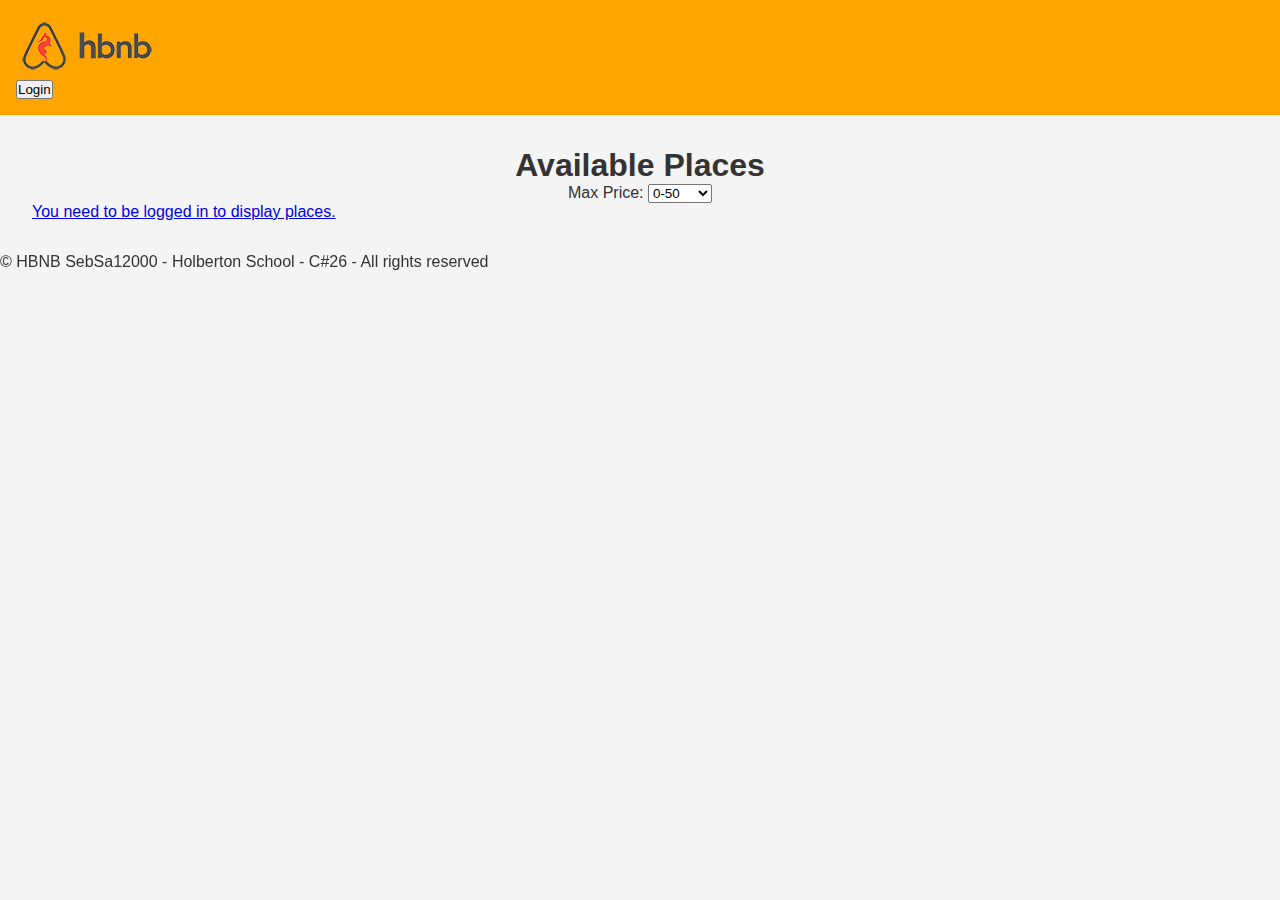
<file: part4/index.html>
<!DOCTYPE html>
<html lang="en">
<head>
    <meta name="viewport" content="width=device-width, initial-scale=1.0">
<link rel="stylesheet" href="./css/styles.css">
<link rel="icon" type="image/png" href="./images/icon.png" />
    <title>List of Places</title>
    
</head>
<body>
        <header>
            <div class="logo-login">

            <a href="index.html"><img src="./images/logo.png" alt="index"></a>

            <a href="login.html" id="login-link">
                <button class="login-button">
                  <span class="login-text">Login</span>
                </button>
              </a>
            <a href="login.html" id="logout-link">
                <button class="login-button">
                  <span class="login-text">Logout</span>
                </button>
            </a>
        </div>
    </header>
    <main>
        <h1>Available Places</h1>
        <section id="filter">
            <label for="price-filter">Max Price:</label>
            <select id="price-filter">
                <!-- Options will be populated dynamically -->
                 <option>0-50</option>
                 <option>50-100</option>
                 <option>100+</option>
            </select>
        </section>
        <section id="places-list">
            <!-- List of places will be populated dynamically -->
        </section>
    </main>
    <script src="./js/scripts.js"></script>
</body>
<footer>
    <p>&copy; HBNB SebSa12000 - Holberton School - C#26 - All rights reserved</p>
</footer>
</html>
</file>
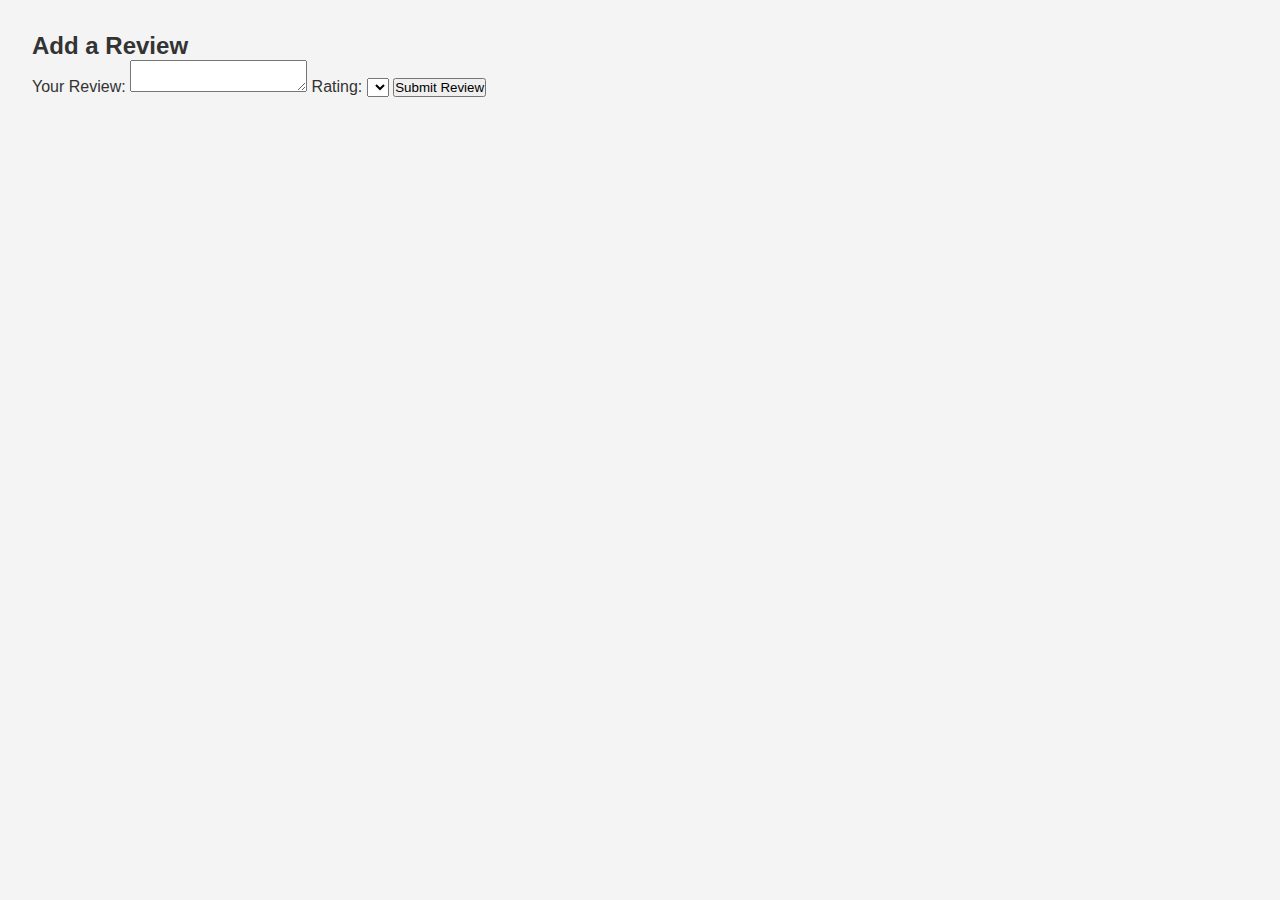
<file: part4/add_review.html>
<!DOCTYPE html>
<html lang="en">
<head>
    <meta charset="UTF-8">
    <meta name="viewport" content="width=device-width, initial-scale=1.0">
    <title>Add Review</title>
    <link rel="stylesheet" href="styles.css">
</head>
<body>
    <main>
        <!-- Add something to idfentify the place you're reviewing -->
        <form id="review-form">
            <h2>Add a Review</h2>
            <label for="review">Your Review:</label>
            <textarea id="review" name="review" required></textarea>
            <label for="rating">Rating:</label>
            <select id="rating" name="rating" required>
                <!-- Options for rating -->
            </select>
            <button type="submit">Submit Review</button>
        </form>
    </main>
    <script src="scripts.js"></script>
</body>
</html>
</file>
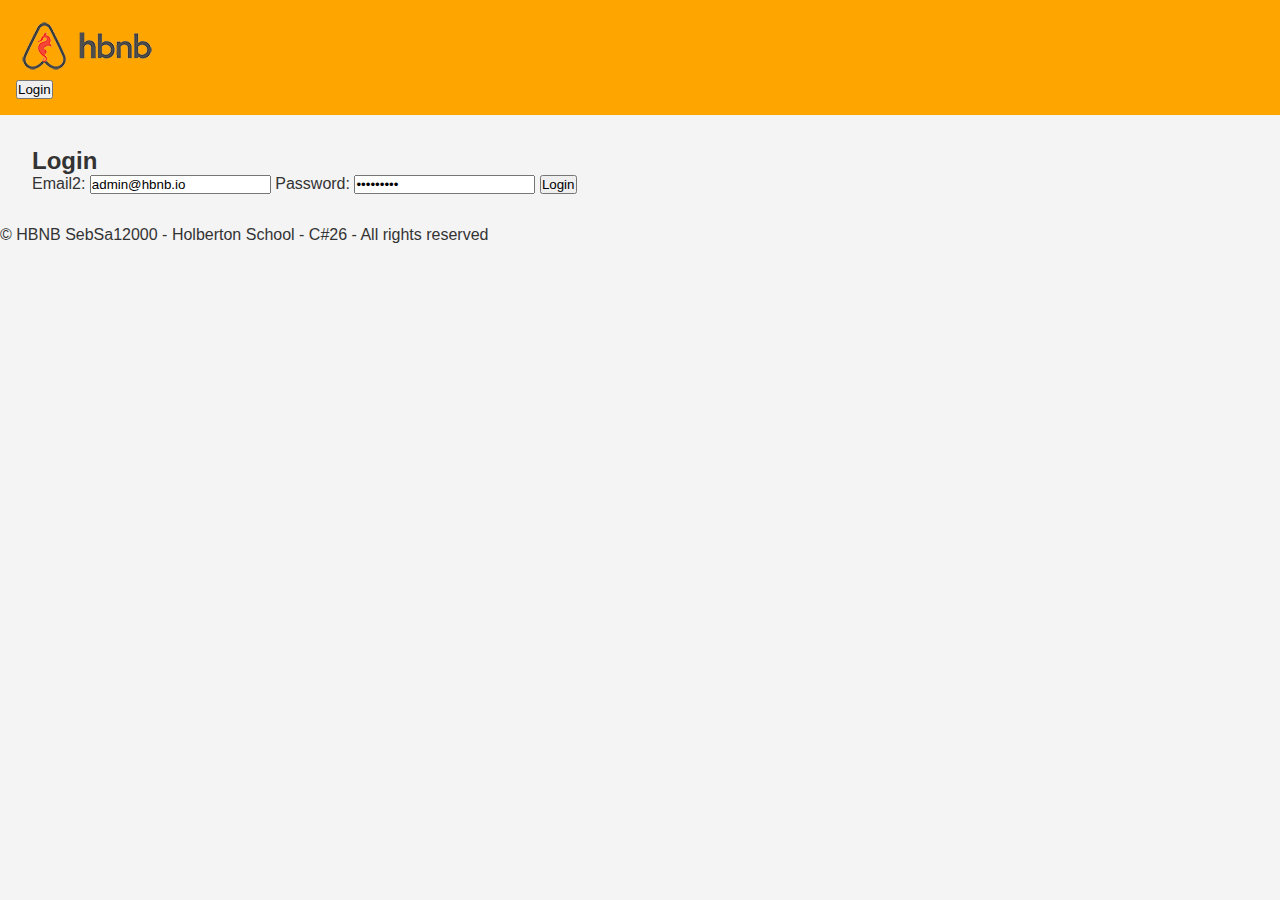
<file: part4/login.html>
<!DOCTYPE html>
<html lang="en">
<head>
    <meta name="viewport" content="width=device-width, initial-scale=1.0">
<link rel="stylesheet" href="./css/styles.css">
<link rel="icon" type="image/png" href="./images/icon.png" />
    <title>Login</title>
</head>
<body>
        <header>
            <div class="logo-login">

            <a href="index.html"><img src="./images/logo.png" alt="index"></a>

            <a href="login.html" id="login-link">
                <button class="login-button">
                  <span class="login-text">Login</span>
                </button>
              </a>
            <a href="login.html" id="logout-link">
                <button class="login-button">
                  <span class="login-text">Logout</span>
                </button>
            </a>
        </div>
    </header>
    <main>
        <form id="login-form">
            <h2>Login</h2>
            <label for="email">Email2:</label>
            <input type="email" id="email" name="email" value="admin@hbnb.io" required>
            
            <label for="password">Password:</label>
            <input type="password" id="password" name="password" value="admin1234" required>
            
            <button type="submit">Login</button>
        </form>
    </main>
    <script src="./js/scripts.js"></script>
</body>
<footer>
    <p>&copy; HBNB SebSa12000 - Holberton School - C#26 - All rights reserved</p>
</footer>
</html>
</file>
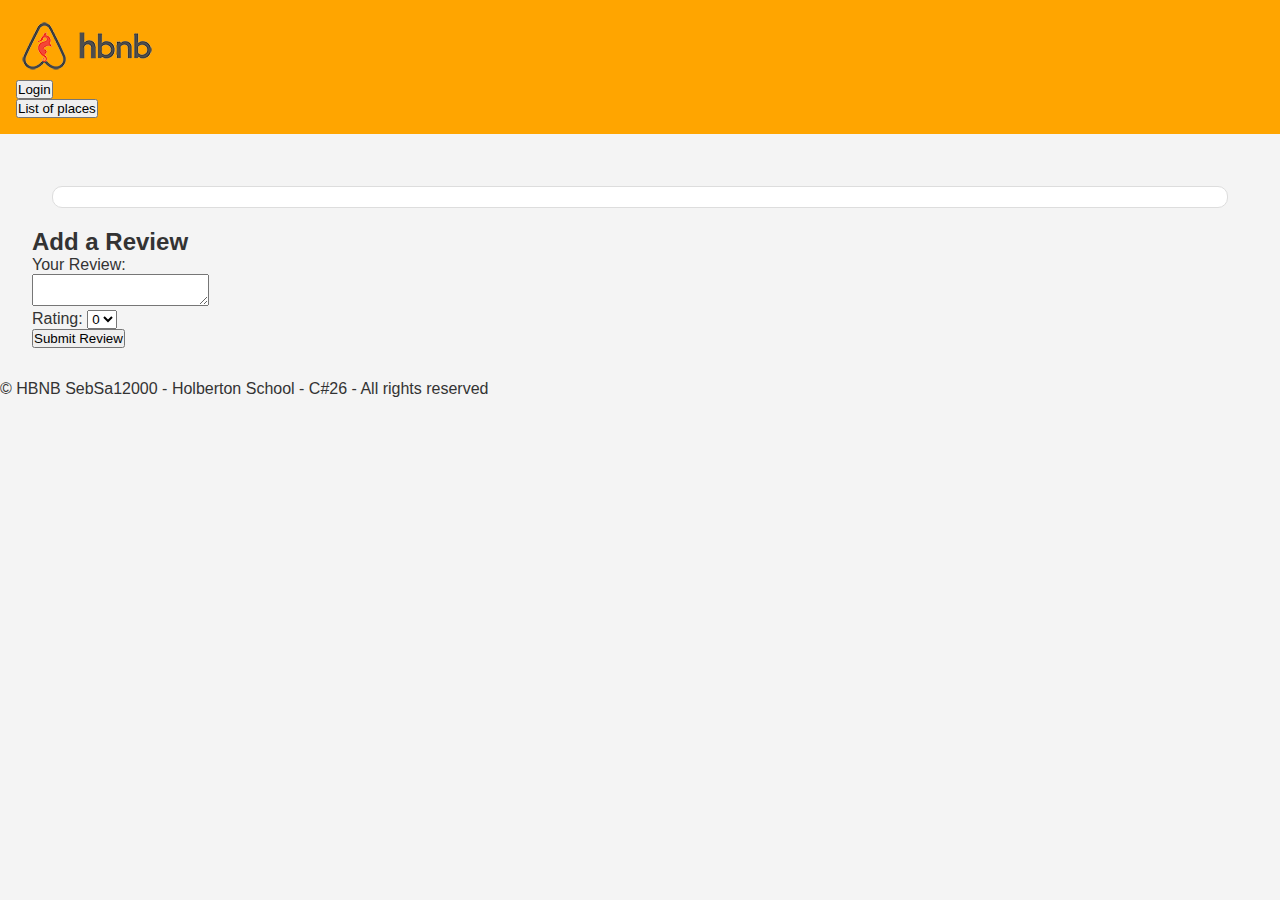
<file: part4/place.html>
<!DOCTYPE html>
<html lang="en">
<head>
    <meta charset="UTF-8">
<meta name="viewport" content="width=device-width, initial-scale=1.0">
<link rel="stylesheet" href="./css/styles.css">
<link rel="icon" type="image/png" href="./images/icon.png" />
    <title>Place Details</title>
</head>
<body>
    <header>
            <div class="logo-login">

            <a href="index.html"><img src="./images/logo.png" alt="index"></a>

            <a href="login.html" id="login-link">
                <button class="login-button">
                  <span class="login-text">Login</span>
                </button>
              </a>
            <a href="login.html" id="logout-link">
                <button class="login-button">
                  <span class="login-text">Logout</span>
                </button>
            </a>
            <a href="index.html">
                <button>
                  <span>List of places</span>
                </button>
            </a>
        </div>
    </header>
    <main>
        <section id="place-details">
            <!-- Place details will be populated dynamically -->
        </section>
        <section id="reviews">
            <!-- Reviews will be populated dynamically -->
        </section>
        <section id="add-review">
                    <!-- Add something to idfentify the place you're reviewing -->
        <form id="review-form">
            <h2>Add a Review</h2>
            <label for="review">Your Review:</label>
            <BR>
            <textarea id="review" name="review" required></textarea>
            <BR>
            <label for="rating">Rating:</label>
            <select id="rating" name="rating" required>
                <option>0</option>
                <option>1</option>
                <option>2</option>
                <option>3</option>
                <option>4</option>
                <option>5</option>
            </select>
            <BR>
            <button type="submit">Submit Review</button>
        </form>
        </section>
    </main>
    <script src="./js/scripts.js"></script>
</body>
<footer>
    <p>&copy; HBNB SebSa12000 - Holberton School - C#26 - All rights reserved</p>
</footer>
</html>
</file>
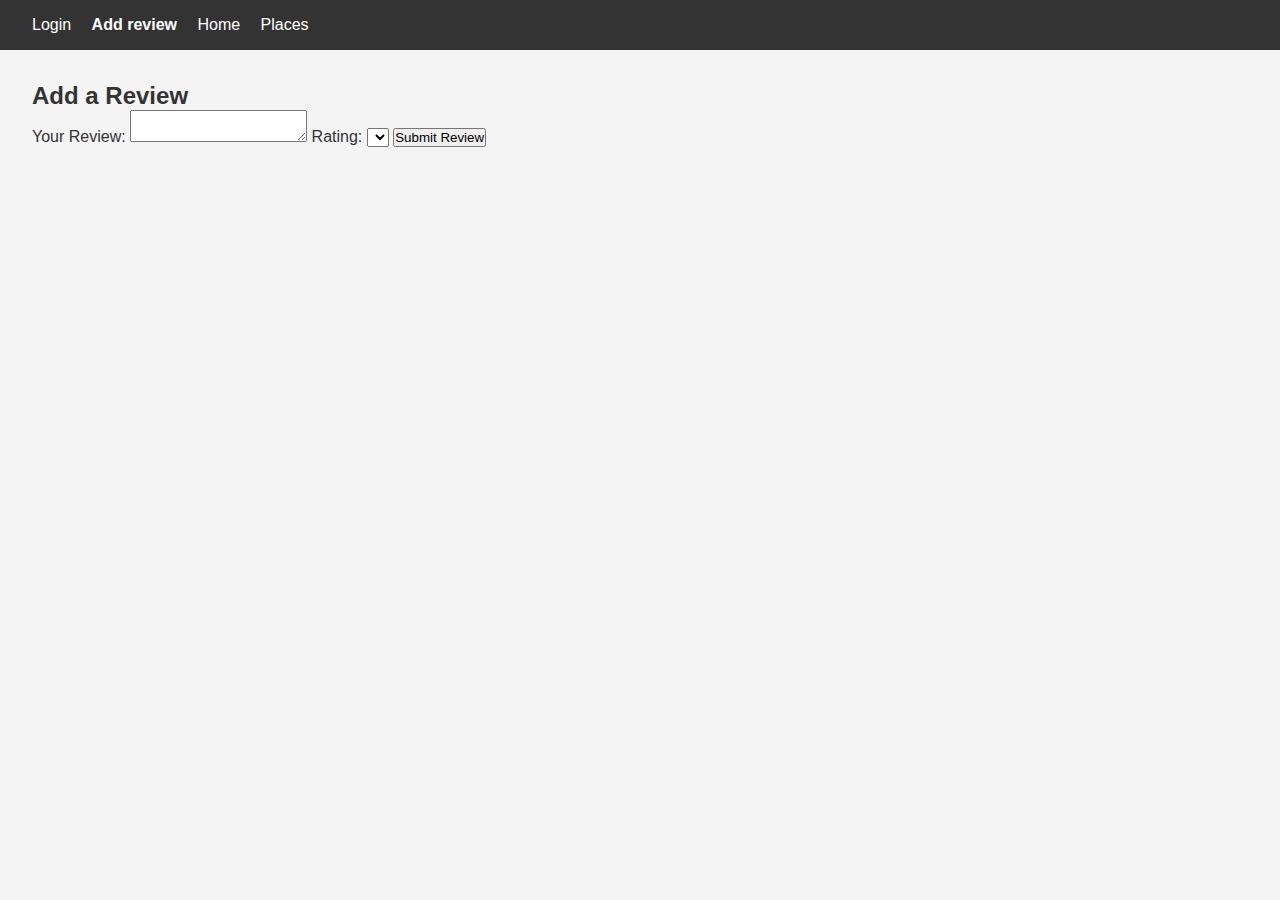
<file: part4/app/templates/add_review.html>
<!DOCTYPE html>
<html lang="en">
<head>
    <meta charset="UTF-8">
    <meta name="viewport" content="width=device-width, initial-scale=1.0">
    <title>Add Review</title>
    <link rel="stylesheet" href="./css/styles.css">
</head>
<body>
    <header>
        <nav>
            <a href="login.html" id="login-link">Login</a>
            <a href="add_review.html" id="login-link"><strong>Add review</strong></a>
            <a href="index.html" id="login-link">Home</a>
            <a href="place.html" id="login-link">Places</a>
        </nav>
    </header>
    <main>
        <!-- Add something to idfentify the place you're reviewing -->
        <form id="review-form">
            <h2>Add a Review</h2>
            <label for="review">Your Review:</label>
            <textarea id="review" name="review" required></textarea>
            <label for="rating">Rating:</label>
            <select id="rating" name="rating" required>
                <!-- Options for rating -->
            </select>
            <button type="submit">Submit Review</button>
        </form>
    </main>
    <script src="./js/scripts.js"></script>
</body>
</html>
</file>
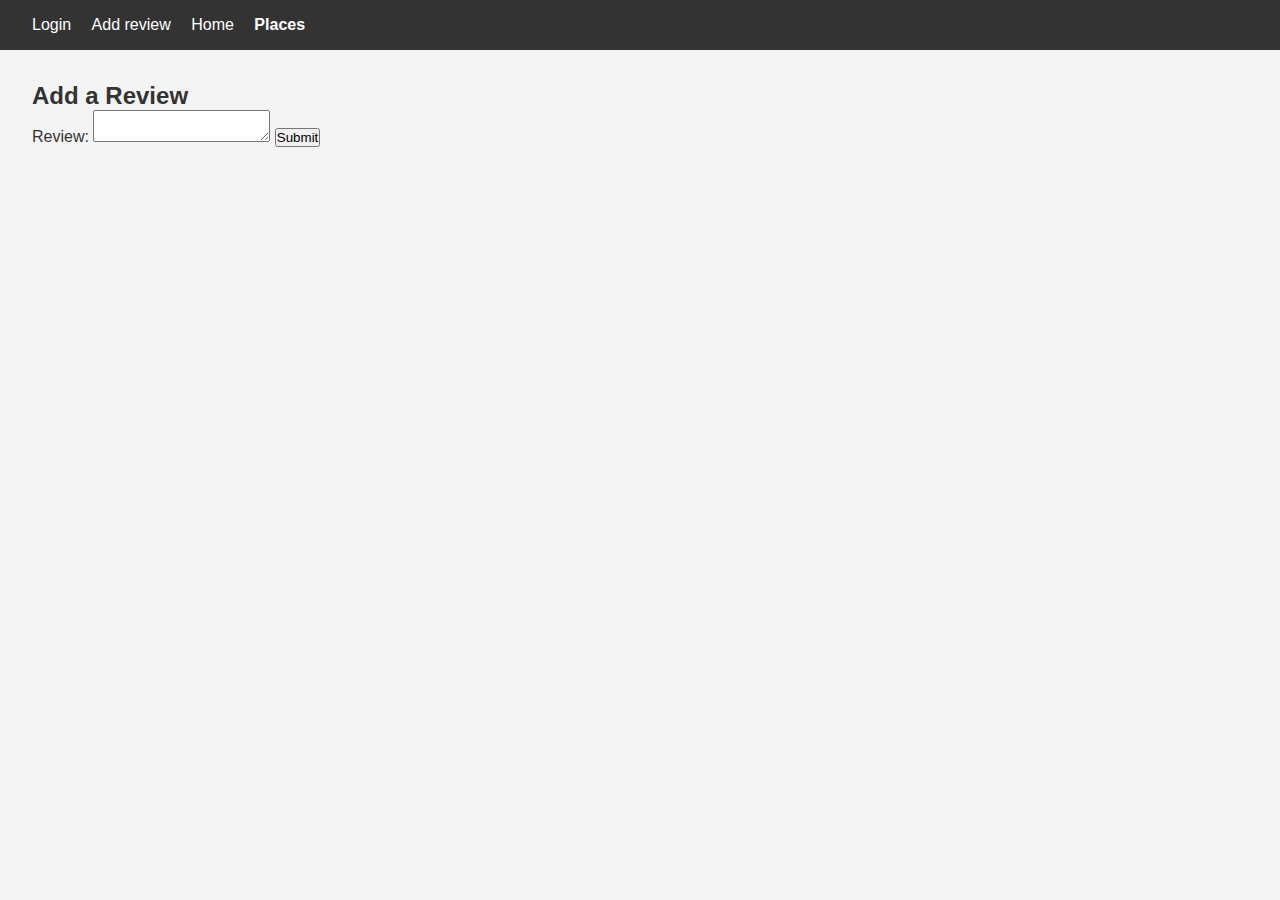
<file: part4/app/templates/place.html>
<!DOCTYPE html>
<html lang="en">
<head>
    <meta charset="UTF-8">
    <meta name="viewport" content="width=device-width, initial-scale=1.0">
    <title>Place Details</title>
    <link rel="stylesheet" href="./css/styles.css">
</head>
<body>
    <header>
        <nav>
            <a href="login.html" id="login-link">Login</a>
            <a href="add_review.html" id="login-link">Add review</a>
            <a href="index.html" id="login-link">Home</a>
            <a href="place.html" id="login-link"><strong>Places</strong></a>
        </nav>
    </header>
    <main>
        <section id="place-details">
            <!-- Place details will be populated dynamically -->
        </section>
        <section id="reviews">
            <!-- Reviews will be populated dynamically -->
        </section>
        <section id="add-review">
            <h2>Add a Review</h2>
            <form id="review-form">
                <label for="review-text">Review:</label>
                <textarea id="review-text" name="review-text" required></textarea>
                
                <button type="submit">Submit</button>
            </form>
        </section>
    </main>
    <script src="./js/scripts.js"></script>
</body>
</html>
</file>
<file: part4/css/styles.css>
/* 
  This is a SAMPLE File to get you started. Follow the instructions on the project to complete the tasks. 
  You'll probably need to override some of theese styles.
*/

* {
    box-sizing: border-box;
    margin: 0;
    padding: 0;
    font-family: Arial, sans-serif;
}

body {
    background-color: #f4f4f4;
    color: #333;
}

header {
    background-color: orange;
    color: #fff;
    padding: 1rem;
}

h1 {
    text-align: center;
}

#filter {
    text-align: center;
}

.place-card {
    margin: 20px;
    padding: 10px;
    border: 1px solid #ddd;
    border-radius: 10px;
    background-color: white;

    
}

#place-details {
    margin: 20px;
    padding: 10px;
    border: 1px solid #ddd;
    border-radius: 10px;
    background-color: white;

    
}

.review-card {
    margin: 20px;
    padding: 10px;
    border: 1px solid #ddd;
    border-radius: 10px;
}

nav a {
    color: #fff;
    text-decoration: none;
    margin-left: 1rem;
}

main {
    padding: 2rem;
}
</file>
<file: part4/styles.css>
/* 
  This is a SAMPLE File to get you started. Follow the instructions on the project to complete the tasks. 
  You'll probably need to override some of theese styles.
*/

* {
    box-sizing: border-box;
    margin: 0;
    padding: 0;
    font-family: Arial, sans-serif;
}

body {
    background-color: #f4f4f4;
    color: #333;
}

header {
    background-color: #333;
    color: #fff;
    padding: 1rem;
}

nav a {
    color: #fff;
    text-decoration: none;
    margin-left: 1rem;
}

main {
    padding: 2rem;
}
</file>
<file: part4/app/templates/css/styles.css>
/* 
  This is a SAMPLE File to get you started. Follow the instructions on the project to complete the tasks. 
  You'll probably need to override some of theese styles.
*/

* {
    box-sizing: border-box;
    margin: 0;
    padding: 0;
    font-family: Arial, sans-serif;
}

body {
    background-color: #f4f4f4;
    color: #333;
}

header {
    background-color: #333;
    color: #fff;
    padding: 1rem;
}

nav a {
    color: #fff;
    text-decoration: none;
    margin-left: 1rem;
}

main {
    padding: 2rem;
}
</file>
